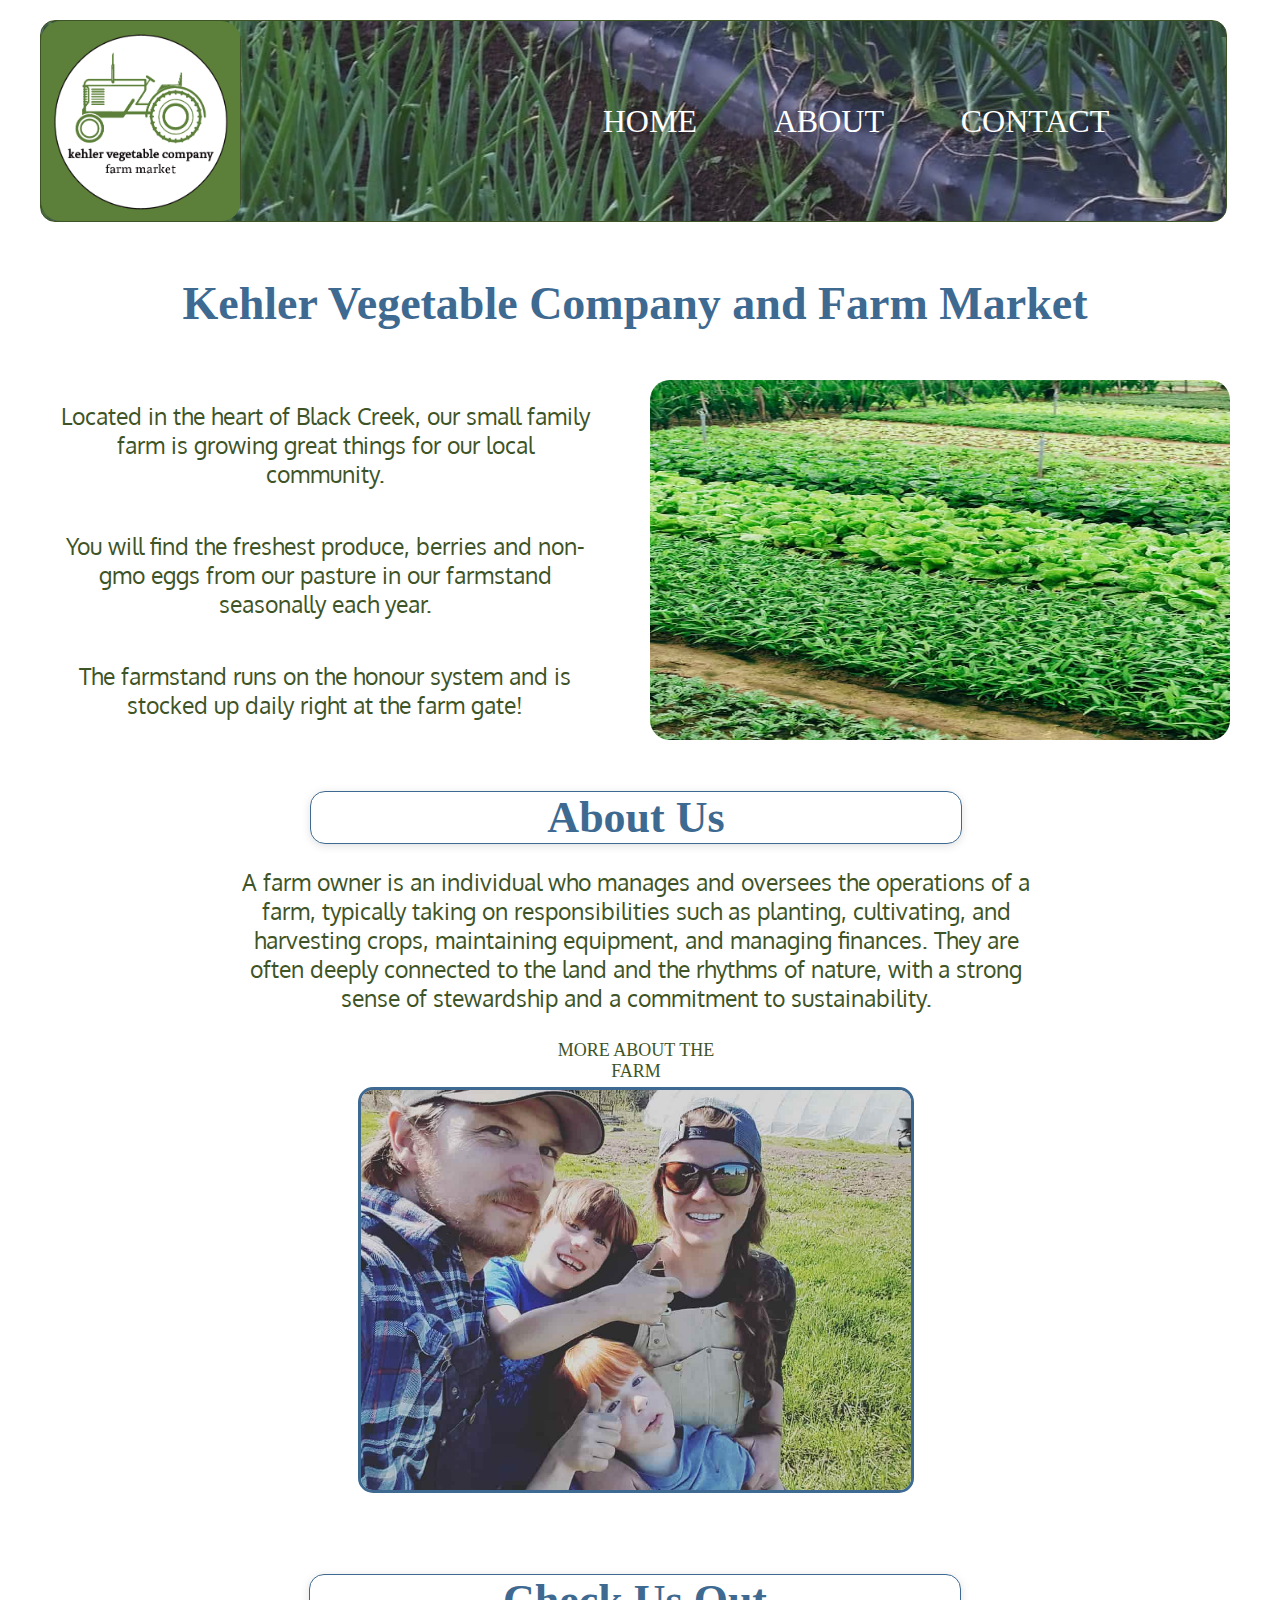
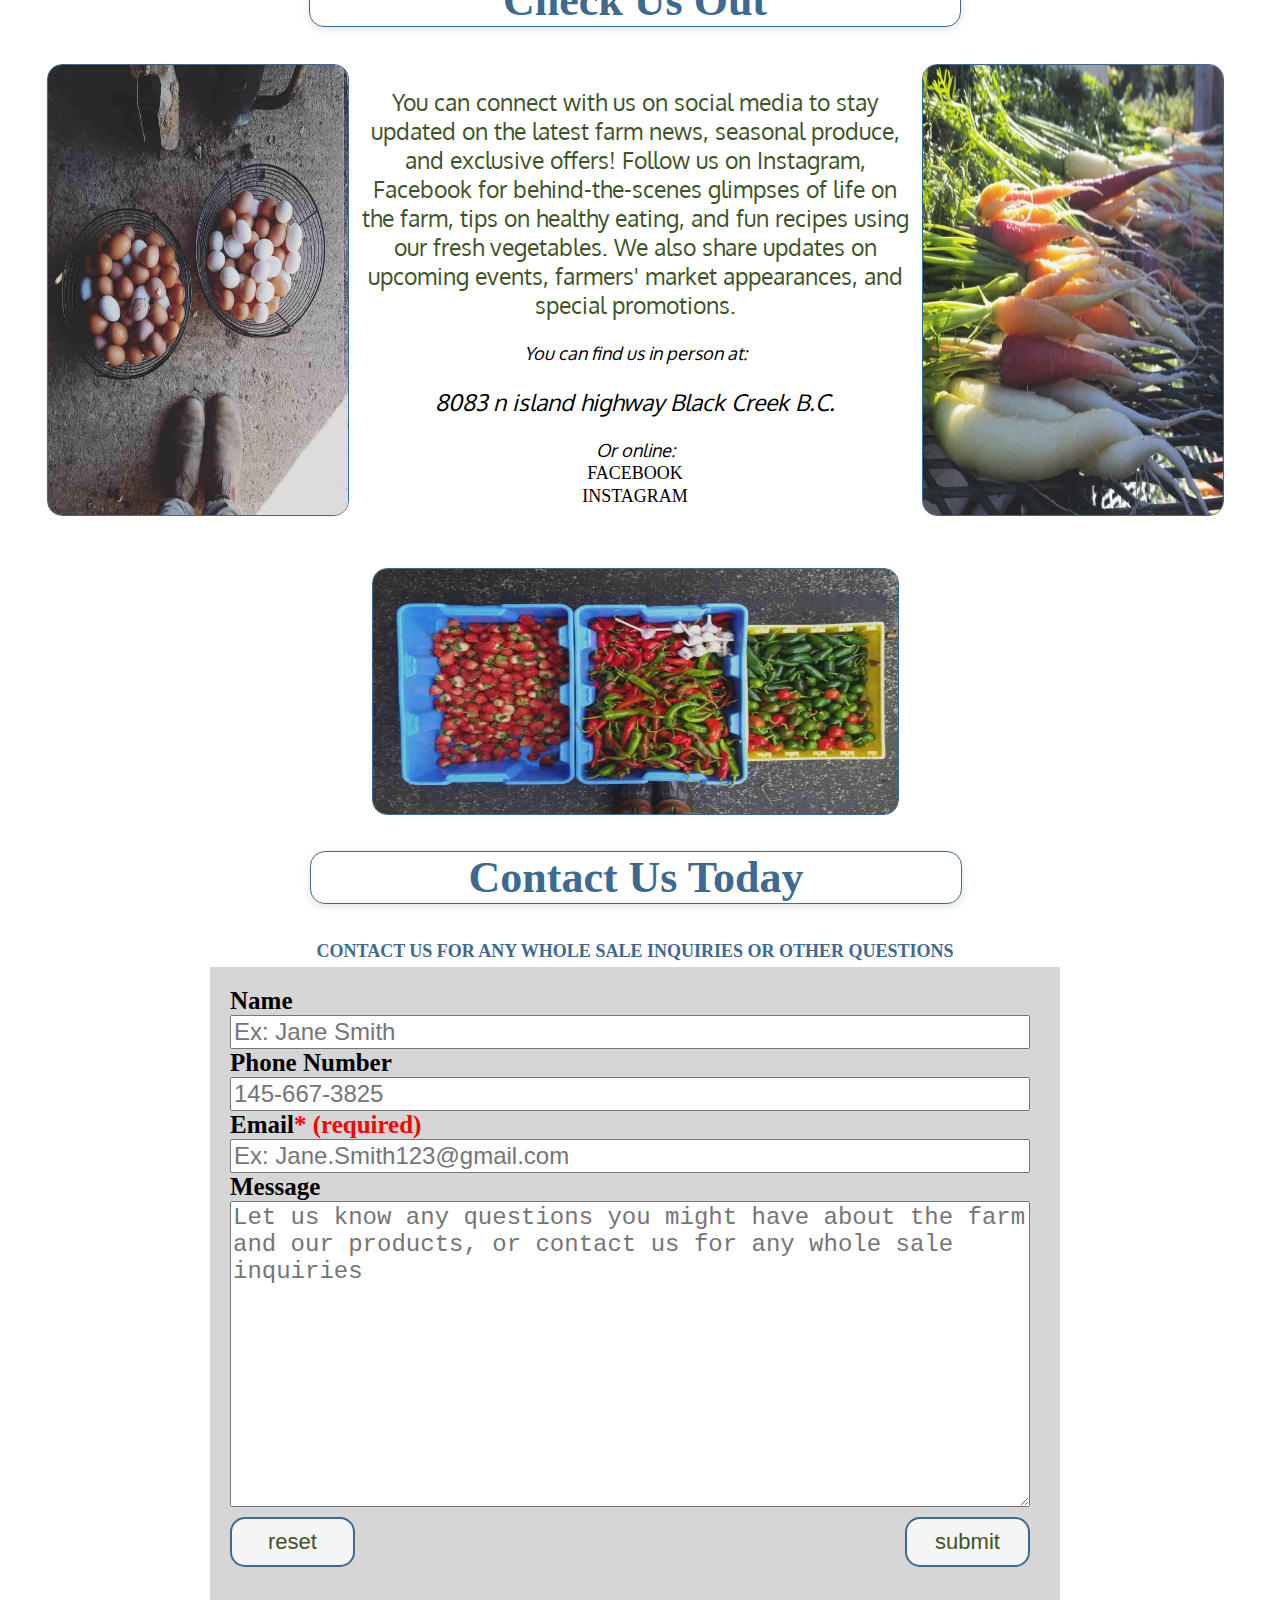
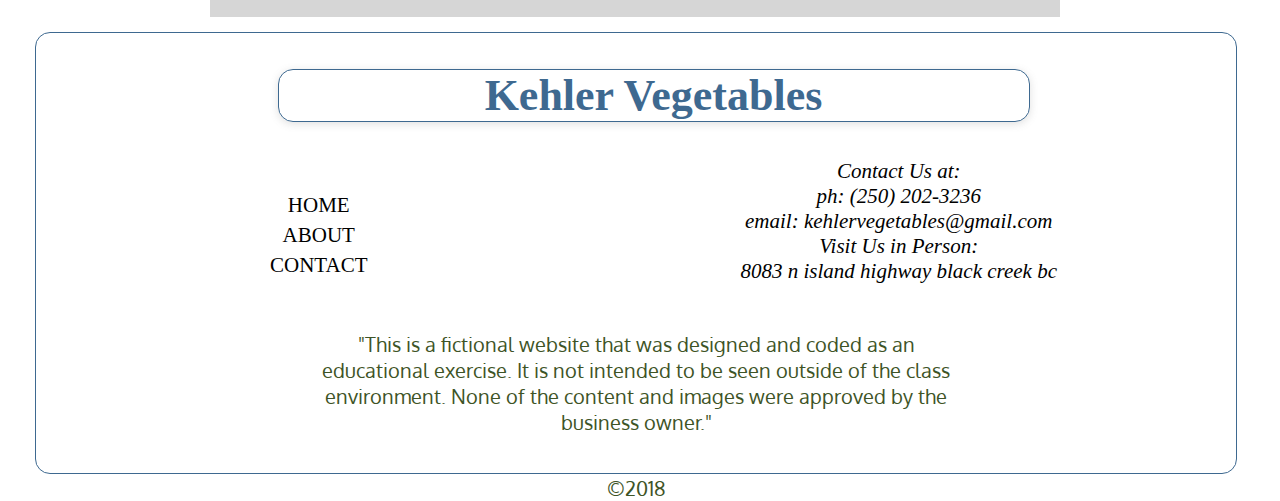
<file: index.html>
<!DOCTYPE html>
<html lang="en">
  <head>
    <meta charset="UTF-8" />
    <meta name="viewport" content="width=device-width, initial-scale=1.0" />
    <link rel="stylesheet" href="style.css" />
    <link rel="preconnect" href="https://fonts.googleapis.com" />
    <link rel="preconnect" href="https://fonts.gstatic.com" crossorigin />
    <link
      href="https://fonts.googleapis.com/css2?family=Old+Standard+TT:ital,wght@0,400;0,700;1,400&family=Oxygen:wght@300;400;700&display=swap"
      rel="stylesheet"
    />
    <link
      rel="stylesheet"
      href="https://cdnjs.cloudflare.com/ajax/libs/font-awesome/4.7.0/css/font-awesome.min.css"
    />
    <title>Home</title>
  </head>
  <body>
    <!--header section-->
    <header>
      <!--image taken from original kehlervegetables.ca-->
      <img src="images/logo.png" alt="kehler Vegetable Company Logo" />
      <!--When the other pages are created then the homepage nav links will be switched so they actually go somewhere-->
      <nav>
        <ul id="nav-items">
          <li><a href="index.html">Home</a></li>
          <li><a href="about.html">About</a></li>
          <li><a href="contact.html">Contact</a></li>
        </ul>
        <a class="toggle" onclick="showNav()"><i class="fa fa-bars"></i></a>
      </nav>
    </header>
    <!--end of header section-->
    <main>
      <!--This will be the hero section-->
      <section class="homepage-hero">
        <h1>Kehler Vegetable Company and Farm Market</h1>
        <p id="hero-para1">
          Located in the heart of Black Creek, our small family farm is growing
          great things for our local community.
        </p>
        <p id="hero-para2">
          You will find the freshest produce, berries and non-gmo eggs from our
          pasture in our farmstand seasonally each year.
        </p>
        <p id="hero-para3">
          The farmstand runs on the honour system and is stocked up daily right
          at the farm gate!
        </p>
        <img
          src="images/homepagehero.jpg"
          alt="image of a garden"
          class="hero-img"
        />
      </section>
      <!--end of hero section-->
      <!--start of about section-->
      <section class="homepage-about">
        <h2>About Us</h2>
        <!--paragraph written by ChatGPT-->
        <p>
          A farm owner is an individual who manages and oversees the operations
          of a farm, typically taking on responsibilities such as planting,
          cultivating, and harvesting crops, maintaining equipment, and managing
          finances. They are often deeply connected to the land and the rhythms
          of nature, with a strong sense of stewardship and a commitment to
          sustainability.
        </p>
        <!--The # will be replaced by the actual page link when the page is created-->
        <a href="#">More About the Farm</a>
        <!--image taken from original kehlervegetables.ca-->
        <img src="images/kehler-about-us.jpg" alt="Picture of the family" />
      </section>
      <!--end of about section-->
      <!--start of check us out section-->
      <section class="check-us-out">
        <h2>Check Us Out</h2>
        <!--paragraph written by ChatGPT-->
        <p>
          You can connect with us on social media to stay updated on the latest
          farm news, seasonal produce, and exclusive offers! Follow us on
          Instagram, Facebook for behind-the-scenes glimpses of life on the
          farm, tips on healthy eating, and fun recipes using our fresh
          vegetables. We also share updates on upcoming events, farmers' market
          appearances, and special promotions.
        </p>
        <address>
          You can find us in person at:
          <p>8083 n island highway Black Creek B.C.</p>
          Or online:<br />
          <a href="#">Facebook</a><br />
          <a href="#">Instagram</a>
        </address>
        <!--images taken from the original kehlervegetables.ca-->

        <img
          src="images/basket-of-eggs.jpg"
          alt="baskets of fresh eggs"
          class="cuo-img1"
        />
        <img
          src="images/strawberries-peppers.jpg"
          alt="containers of picked strawberries and peppers"
          class="cuo-img2"
        />
        <img
          src="images/rainbow-carrots.jpg"
          alt="farm grown carrots"
          class="cuo-img3"
        />
      </section>
      <!--end of check us out section-->
      <!--start of contact section-->
      <section class="homepage-contact">
        <h2>Contact Us Today</h2>
        <a href="#"
          >Contact us for any whole sale inquiries or other questions</a
        >
        <!--Not sure what the action portion should be. if it is being posted to where?-->
        <div class="form-wrapper">
          <form method="post" action="#">
            <label for="name">Name</label>
            <input
              type="text"
              name="name"
              id="name"
              placeholder="Ex: Jane Smith"
            />

            <label for="phone">Phone Number</label>
            <input
              type="tel"
              name="phone"
              id="phone"
              placeholder="145-667-3825"
            />

            <label for="email"
              >Email<span class="label-required">* (required)</span></label
            >
            <input
              type="email"
              name="email"
              id="email"
              placeholder="Ex: Jane.Smith123@gmail.com"
              required
            />

            <label for="message">Message</label>
            <textarea
              id="message"
              name="message"
              placeholder="Let us know any questions you might have about the farm and our products, or contact us for any whole sale inquiries"
            ></textarea>
            <div class="form-buttons">
              <input type="reset" value="reset" />
              <input type="submit" value="submit" />
            </div>
          </form>
        </div>
      </section>
      <!--end of contact section-->
    </main>
    <footer>
      <h2>Kehler Vegetables</h2>
      <nav id="footer-nav">
        <ol>
          <li><a href="index.html">Home</a></li>
          <li><a href="about.html">About</a></li>
          <li><a href="contact.html">Contact</a></li>
        </ol>
      </nav>
      <!--Number, email, and location are all taken from the original kehlervegetables.ca-->
      <address>
        Contact Us at:<br />
        ph: (250) 202-3236<br />
        email: kehlervegetables@gmail.com<br />
        Visit Us in Person:<br />
        8083 n island highway black creek bc<br />
      </address>
      <p class="disclaimer">
        "This is a fictional website that was designed and coded as an
        educational exercise. It is not intended to be seen outside of the class
        environment. None of the content and images were approved by the
        business owner."
      </p>
      <p>©2018</p>
    </footer>
    <!--Script code section taken from lesson 9 example-->
    <script>
      function showNav() {
        var element = document.getElementById("nav-items");
        element.classList.toggle("show-items");
      }
    </script>
  </body>
</html>
</file>
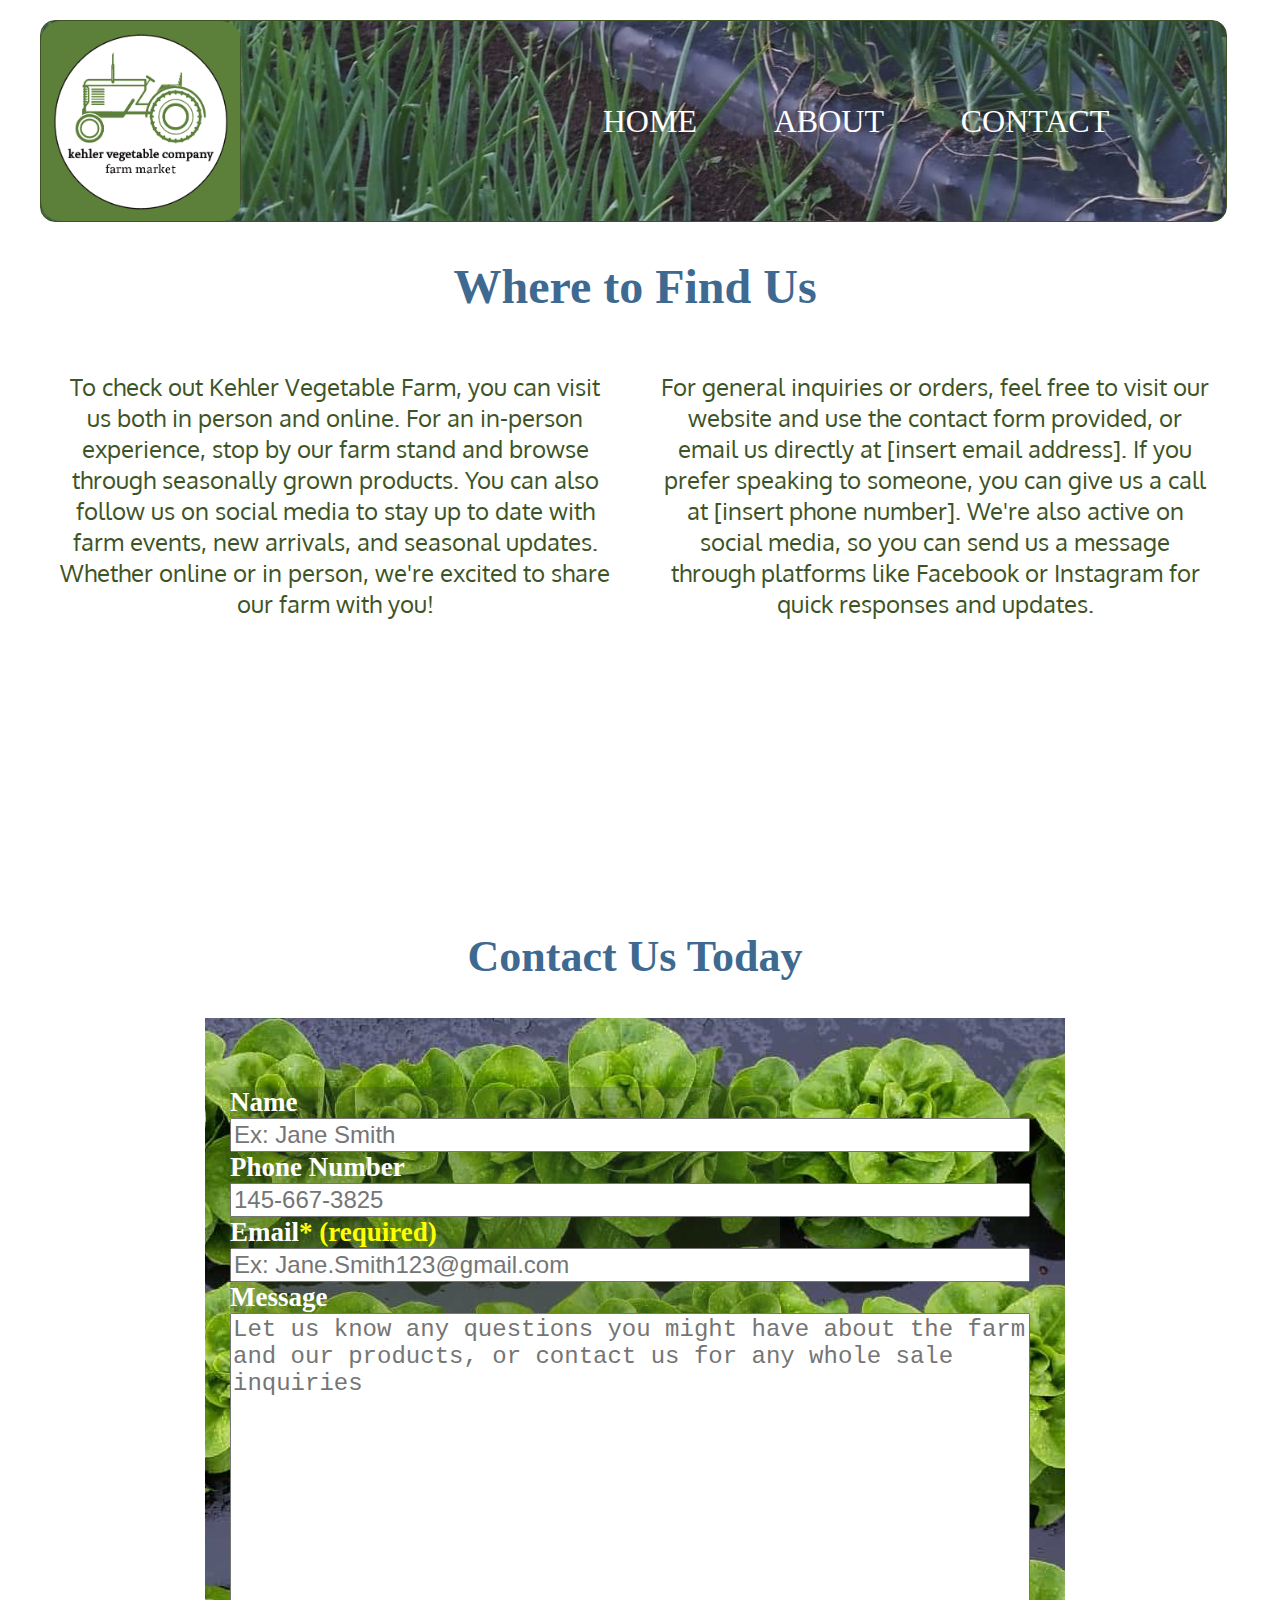
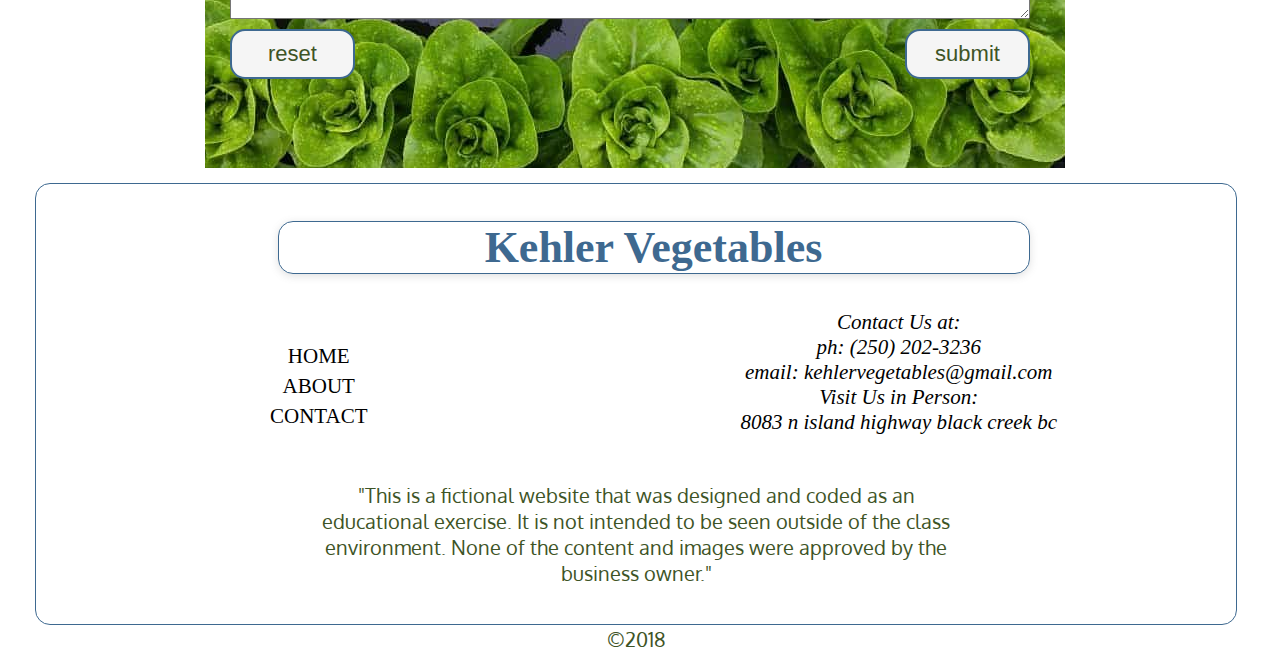
<file: contact.html>
<!DOCTYPE html>
<html lang="en">
  <head>
    <meta charset="UTF-8" />
    <meta name="viewport" content="width=device-width, initial-scale=1.0" />
    <link rel="stylesheet" href="style.css" />
    <link rel="preconnect" href="https://fonts.googleapis.com" />
    <link rel="preconnect" href="https://fonts.gstatic.com" crossorigin />
    <link
      href="https://fonts.googleapis.com/css2?family=Old+Standard+TT:ital,wght@0,400;0,700;1,400&family=Oxygen:wght@300;400;700&display=swap"
      rel="stylesheet"
    />
    <link
      rel="stylesheet"
      href="https://cdnjs.cloudflare.com/ajax/libs/font-awesome/4.7.0/css/font-awesome.min.css"
    />
    <title>Contact</title>
  </head>
  <body>
    <!--header section-->
    <header>
      <!--image taken from original kehlervegetables.ca-->
      <img src="images/logo.png" alt="kehler Vegetable Company Logo" />
      <!--When the other pages are created then the homepage nav links will be switched so they actually go somewhere-->
      <nav>
        <ul id="nav-items">
          <li><a href="index.html">Home</a></li>
          <li><a href="about.html">About</a></li>
          <li><a href="contact.html">Contact</a></li>
        </ul>
        <a class="toggle" onclick="showNav()"><i class="fa fa-bars"></i></a>
      </nav>
    </header>
    <!--end of header section-->
    <!--start of hero section-->
    <section class="contact-hero">
      <h1>Where to Find Us</h1>
      <!--paragraphs taken from ChatGPT-->
      <p class="contact-hero-p1">
        To check out Kehler Vegetable Farm, you can visit us both in person and
        online. For an in-person experience, stop by our farm stand and browse
        through seasonally grown products. You can also follow us on social
        media to stay up to date with farm events, new arrivals, and seasonal
        updates. Whether online or in person, we're excited to share our farm
        with you!
      </p>
      <p class="contact-hero-p2">
        For general inquiries or orders, feel free to visit our website and use
        the contact form provided, or email us directly at [insert email
        address]. If you prefer speaking to someone, you can give us a call at
        [insert phone number]. We're also active on social media, so you can
        send us a message through platforms like Facebook or Instagram for quick
        responses and updates.
      </p>
      <iframe
        src="https://www.google.com/maps/embed?pb=!1m18!1m12!1m3!1d2573.9548666499545!2d-125.12793902347957!3d49.824513471479406!2m3!1f0!2f0!3f0!3m2!1i1024!2i768!4f13.1!3m3!1m2!1s0x54881ba521f0dd49%3A0xb8c066fbd0190296!2sKehler%20Vegetable%20Company!5e0!3m2!1sen!2sca!4v1733097772274!5m2!1sen!2sca"
        style="border: 0"
        allowfullscreen=""
        loading="lazy"
        referrerpolicy="no-referrer-when-downgrade"
        class="map-embed"
      ></iframe>
    </section>
    <!--end of hero section-->
    <!--start of form section-->
    <section class="contact-page-section">
      <h2 class="contact-form-h2">Contact Us Today</h2>
      <div class="form-wrapper" id="contact-form-bg">
        <form method="post" action="#" id="contact-us-form">
          <label for="name">Name</label>
          <input
            type="text"
            name="name"
            id="name"
            placeholder="Ex: Jane Smith"
          />

          <label for="phone">Phone Number</label>
          <input
            type="tel"
            name="phone"
            id="phone"
            placeholder="145-667-3825"
          />

          <label for="email"
            >Email<span class="label-required" id="contact-required"
              >* (required)</span
            ></label
          >
          <input
            type="email"
            name="email"
            id="email"
            placeholder="Ex: Jane.Smith123@gmail.com"
            required
          />

          <label for="message">Message</label>
          <textarea
            id="message"
            name="message"
            placeholder="Let us know any questions you might have about the farm and our products, or contact us for any whole sale inquiries"
          ></textarea>
          <div class="form-buttons">
            <input type="reset" value="reset" />
            <input type="submit" value="submit" />
          </div>
        </form>
      </div>
    </section>

    <footer>
      <h2>Kehler Vegetables</h2>
      <nav id="footer-nav">
        <ol>
          <li><a href="index.html">Home</a></li>
          <li><a href="about.html">About</a></li>
          <li><a href="contact.html">Contact</a></li>
        </ol>
      </nav>
      <!--Number, email, and location are all taken from the original kehlervegetables.ca-->
      <address>
        Contact Us at:<br />
        ph: (250) 202-3236<br />
        email: kehlervegetables@gmail.com<br />
        Visit Us in Person:<br />
        8083 n island highway black creek bc<br />
      </address>
      <p class="disclaimer">
        "This is a fictional website that was designed and coded as an
        educational exercise. It is not intended to be seen outside of the class
        environment. None of the content and images were approved by the
        business owner."
      </p>
      <p>©2018</p>
    </footer>
    <!--Script code section taken from lesson 9 example-->
    <script>
      function showNav() {
        var element = document.getElementById("nav-items");
        element.classList.toggle("show-items");
      }
    </script>
  </body>
</html>
</file>
<file: style.css>
/*STYLES=========================
1. Global (used in all three pages)
2. Add-ons (table, video, forms, navigation)
3. Page Specific (home, about, contact)
==================================*/


/*==========GLOBAL==========*/
html{font-size: 62.5%;}
body{
    font-size: 1.6rem;
    max-width:375px;
}
img{width: 100px;}
h1, h2, h3{
    font-family: 'Old Standard TT', serif;
    font-weight: 700;
    font-style: normal;
    color:#3E6990;
}
p{
    font-family: 'Oxygen', serif;
    font-weight: 400;
    font-style: normal;
    color:#3E5426;
    font-size: 1.4rem;
}
a{
    font-family:'Old Standard TT', serif;
    font-weight: 400;
    font-style: normal;
    color: #3E5426;
}

.oxygen-light {
    font-family: "Oxygen", serif;
    font-weight: 300;
    font-style: normal;
  }
  
.oxygen-regular {
    font-family: "Oxygen", serif;
    font-weight: 400;
    font-style: normal;
  }
  
.oxygen-bold {
    font-family: "Oxygen", serif;
    font-weight: 700;
    font-style: normal;
  }
  
.old-standard-tt-regular {
    font-family: "Old Standard TT", serif;
    font-weight: 400;
    font-style: normal;
  }
  
.old-standard-tt-bold {
    font-family: "Old Standard TT", serif;
    font-weight: 700;
    font-style: normal;
  }
  
.old-standard-tt-regular-italic {
    font-family: "Old Standard TT", serif;
    font-weight: 400;
    font-style: italic;
  }

/*=======
 Header
========*/
header{
    display: flex;
    justify-content: space-between;
    border: 1px solid #3E5426;
    border-radius: 15px;
    background-image:url(images/headerbackground.jpg);
    background-position:bottom;
}

header img{width: 100px;
    border-radius: 20px;   
}

/*=====
 End of header
 ======*/

/*=====
  Footer
=====*/
footer{
    display: grid;
    grid-template-areas: 
    "header header"
    "nav address"
    ". address"
    "disclaimer disclaimer"
    "copyright copyright"
}
footer h2{
    grid-area: header;
    text-align: center; 
    justify-items: center; 
    align-self: center;}
#footer-nav a{
    grid-area: nav;
    font-size: 1.2rem; 
    color:black; 
    font-weight: 400; 
    font-style: normal; 
    text-decoration: underline;
}
footer address{
    grid-area:address; 
    font-size: 1.4rem;}
footer p{
    grid-area: copyright; 
    text-align: center;}
.disclaimer{grid-area: disclaimer;}
/*=====
  End of Footer
=====*/
  
/*=====END OF GLOBAL=====*/


/*==========ADD-ONS==========*/

/*==========
  Navigation
  ==========*/
nav {
    display: flex;
    flex-direction: column;
    justify-content: center;
    padding: 10px;
  }
nav ul {
    list-style-type: none;
    margin: 0;
    padding: 0;
    display: flex;
    flex-direction: column;
    padding-right:25px;
    display: none;
  }
nav a{
    text-decoration: none;
    text-transform: uppercase;
    padding: 0px 5px;
    color: #fff;
}
.show-items {
    display: flex;
  }

  nav .toggle {
    align-self: flex-end;
    position: absolute;
    cursor: pointer;
    top: 32px;
    margin: 15px 0px;
    color: #fff;
  }
/*=====End of Nav=====*/

/*=====
 Contact Form
=====*/
.form-wrapper{
    background-color: rgb(214, 214, 214);
    width: 350px;
    box-sizing: border-box;
    padding:20px;
    margin: 5px auto;
}
.homepage-contact form, #contact-us-form{
    display: flex;
    flex-direction: column;
    font-family: 'Old Standard TT', serif;
    font-weight: 700;
    font-size: 1.4rem;
    
}
.label-required{color: red;}
.homepage-contact label{justify-items: flex-start;text-align: left;}
#message{
    height: 200px
}
.form-buttons{
    display: flex;
    justify-content: space-between;
    margin-top: 10px;
    font-family: 'Oxygen', serif;
    font-weight: 400;
    font-size: 1.2rem;
   }
input[type=submit],input[type=reset]{
    width:60px; 
   color: #3E5426;
   background-color: #f5f5f5;
   border: 2px solid #3E6990;
   border-radius: 10px;
   transition: all 0.8s ease-in-out;}

input[type=submit]:hover, input[type=reset]:hover{
    color: #fff;
    background-color: #3E6990;
    border: 2px solid #3E5426;
    border-radius:10px;
    animation-name: form-buttons;
    animation-duration: 2s;
}
#contact-form-bg{
    background-image: url(images/contact-form-bg.jpg);
    background-position:top;
    background-repeat: no-repeat;
}
#contact-us-form label{
    color: #fff; 
    font-size: 1.6rem; 
    font-weight: 700;
    background-color: #3e542652
}
#contact-required{color:yellow;}
/*=====
 End of Contact Form
=====*/

/*=====
 Table
=====*/
table{
    border: 3px solid rgb(230, 230, 230);
    font-family: 'Oxygen',serif;
    font-weight:400;
}

#table-fall{background-color: rgb(243, 242, 242) ;}
/*=====
 End of Table
=====*/
/*=====
 Inline Frame Map
=====*/
.map-embed{
    max-width: 375px;
    width:360px;
    margin-right: 15px;
    border-radius: 15px;
}
/*=====
 End of Inline Frame Map
=====*/
/*=====
 About Contact Us Button
=====*/
.contact-button{display: flex;
    color: #3E5426; 
    font-weight: 700; 
    font-size: 1.2rem; 
    font-family: 'Oxygen', serif;
    text-transform: uppercase;
    text-decoration: none;
    justify-content: center;
    align-items: center;
    width: 300px;
    height: 60px;
    margin:10px 30px;
    cursor: pointer;
    background-color: #f5f5f5;
    border: 1px solid #3E6990;
    border-radius: 15px;
    transition: all 0.8s ease-in-out;
}
.contact-button:hover{
    background-color: #3E6990; 
    color: #fff;
    animation-duration: 2s;
}
.contact-button a:hover{color: #fff; animation-duration: 2s;}

/*=====
 End Of About Contact Us Button
=====*/
/*=====
 About VIDEO
=====*/
.about-video {
    max-width: 360px;
    border: 2px solid #3E6990;
    border-radius: 15px;
    margin-top:15px;
}
/*=====
 End of About VIDEO
=====*/
/*==========END OF ADD-ONS==========*/

/*==========HOMEPAGE SPECIFIC==========*/
/*=====
 Homepage Hero
 =====*/
 .homepage-hero{
    display: grid;
    grid-template-areas: 
    "header header"
    "para1 img"
    "para2 img"
    "para3 img";
    text-align: center;
 }
 .homepage-hero img{
    grid-area: img;
    width:165px;
    height:350px;
}
 .homepage-hero h1{
    grid-area: header;
    font-size: 2.8rem;
    }
.homepage-hero p{
    margin:5px 5px 0px 0px;
    padding-right: 5px;
    font-size: 1.4rem;
}
 #hero-para1{
    grid-area: para1;
}
 #hero-para2{
    grid-area: para2;
}
 #hero-para3{
    grid-area: para3;
}
/*=====
 End of Hero
=====*/

/*=====
 About
=====*/
.homepage-about{
    display:flex;
    flex-direction: column;
    align-items: center;
    text-align: center;
}
.homepage-about h2{
    margin: 25px 10px 0px 10px;
    font-size: 2.6rem;
}
.homepage-about a{
    color: #3E5426;
    text-transform: uppercase;
    font-size: 1.2rem;
    margin: 5px;
}
.homepage-about img{
    width: 300px;
    height: 150px;
}
/*=====
 End of About
=====*/

/*=====
 Check Us Out
=====*/
.check-us-out{
    display: grid;
    grid-template-columns: 1fr 1fr 1fr;
    grid-template-rows: 0.5fr 0.5fr 0.5fr 0.5fr;
    text-align: center;
}
.check-us-out h2{
    grid-column: 1/4;
    grid-row: 1;
    justify-self: center;
    align-self:flex-end;
    font-size: 2.6rem;
}
.check-us-out p{
    grid-column: 1/4;
    grid-row: 2;
}
.check-us-out address{
    grid-column: 1/4;
    grid-row: 3;
    font-family: 'Oxygen', serif;
    font-weight: 400;
    font-size: 1.4rem;
}
.check-us-out address p{
    color: black; 
    font-style: italic;
}
.cuo-img1{
    grid-column: 1;
    grid-row: 4;
    width: 120px;
    height:120px;
    border:1px solid #3E6990;
    border-radius: 15px;
    justify-self: center;
}
.cuo-img2{
    grid-column: 2;
    grid-row: 4;  
    width:120px;
    height: 120px;
    border:1px solid #3E6990;
    border-radius: 15px;
    justify-self: center;
}
.cuo-img3{
    grid-column: 3;
    grid-row: 4;  
    width: 120px;
    height:120px;
    border:1px solid #3E6990;
    border-radius: 15px;
    justify-self: center;
}
/*=====
 End of Check Us Out
=====*/

/*=====
 Contact Us Section
=====*/
.homepage-contact{text-align: center; 
}
.homepage-contact a {
    text-decoration: none; 
    color: #3E5426; 
    text-transform: uppercase;
    font-size: 1.2rem; 
    font-style: normal;}
.homepage-form-wrapper{
    background-color: rgb(214, 214, 214);
    width: 350px;
    box-sizing: border-box;
    padding:20px;
    margin: 5px auto;
}
.homepage-contact form{
    display: flex;
    flex-direction: column;
    font-family: 'Old Standard TT', serif;
    font-weight: 700;
    font-size: 1.4rem;
}
.label-required{color: red;}
.homepage-contact label{justify-items: flex-start;text-align: left;}
#message{
    height: 200px
}

/*=====
 End of Contact Section
=====*/
/*==========END OF HOMEPAGE==========*/

/*==========ABOUT PAGE==========*/
/*=====
 Hero Section
=====*/
.about-hero{text-align: center;}
.about-hero h1{
    font-size: 3.4rem;
    font-family: 'Old Standard TT', serif;
    font-weight: 700;
}
caption{
    font-size: 2.5rem;
    font-family: 'Old Standard TT', serif;
    font-weight: 700;
    color: #3E5426;
}
.about-hero img{
    width: 298px;
    margin:30px;
    border: 2px solid #3E6990;
    border-radius: 15px;
    
}

/*=====
 End of Hero Section
=====*/

/*=====
 Who we are section
=====*/
.who-we-are{
    text-align: center;
}
#who-we-are-h2{font-size: 3.2rem;
}
#wwa-grow, #wwa-shop{font-size: 2.6rem;}

.who-we-are p{margin: 15px 25px;}



/*==========END OF ABOUT PAGE==========*/

/*==========CONTACT PAGE==========*/

/*=====
 Hero section
=====*/
.contact-hero{text-align: center;}

/*=====
 End of Hero section
=====*/

/*=====
 Form section
=====*/
.contact-form-h2{
    text-align: center;   
}
/*=====
 End Of Form section
=====*/
/*==========END OF CONTACT PAGE==========*/




/*--------LARGE SCREENS (1200px and up)-----------*/

@media only screen and (min-width: 1200px){
/*=====Global=====*/
body {max-width: 1200px;
    margin:20px;
    margin-left: 35px;
    text-align: center;
}

/*==========END OF GLOBAL==========*/

/*=====
 Header
=====*/
header{
    display:flex;
    flex-direction: row;
    width:1185px;
    height: 200px;
    margin: 5px;  
    margin-right:20px;
}
header img{width:200px;}
nav .toggle{ display:none;}
#nav-items{
    display: inline-flex;
    flex-flow: row nowrap;
    justify-content:space-evenly;
    justify-items: start;
    align-items: center;
    padding: 5px 20px;
    margin:15px;
    width:650px;
    line-height: 40px;
    font-size:3.2rem;
    font-family: 'Old Standard TT', serif;
    font-weight: 700;
}
header nav a{font-style: normal;}
/*=====
 End of Header
=====*/

/*=====
 Footer
=====*/
footer{
    width:1200px;
    height:440px;
    border:1px solid #3E6990;
    border-radius: 15px;
}
footer h2{
    font-size:4.4rem;
    width:750px;
    text-align:center;
    justify-self: center;
    margin-left:35px;
    border:1px solid #3E6990;
    border-radius: 15px;
    box-shadow: rgba(99, 99, 99, 0.2) 0px 2px 8px 0px;
}
footer address{font-size: 2.1rem;}
#footer-nav{
    font-size: 2.1rem;
}
#footer-nav ol{
    list-style-type: none;
    line-height: 30px;
}
#footer-nav a{
    text-decoration: none;
    font-size: 2.1rem;
}
footer p{
    font-size: 2.0rem;
    width:650px;
    justify-self:center;
    align-self: center;
}
/*=====
 End of Footer
=====*/
/*==========END OF GLOBAL==========*/
/*==========ADD ONS==========*/
/*=====
 Contact Form
=====*/
.form-wrapper{
    width: 850px;
    height: 650px;
    margin-bottom:15px;
}
.homepage-contact form{
    width:800px;
    height:610px;
    font-size: 2.5rem;
}
label{width: 550px;}
#name{
    font-size: 2.4rem;
}
#phone{
    font-size:2.4rem;
}
#email{
    font-size: 2.4rem;
}
#message{font-size:2.4rem;
    height:300px;}
input[type=reset]{width:100px; 
    height:50px; 
    font-size:2.1rem;}
input[type=submit]{width:100px; 
    height:50px; 
    font-size:2.1rem;
}
#contact-us-form{
    width:800px; 
    height:650px;
    text-align:left;
    margin-left:5px;
    margin-top:20px;
    justify-content: center;
    align-self: center;
}
#contact-us-form label{font-size: 2.7rem;}

input[type=submit],input[type=reset]{
    width:125px; 
    font-size: 2.2rem;
    color: #3E5426;
    background-color: #f5f5f5;
    border: 2px solid #3E6990;
    border-radius: 15px;
    transition: all 0.8s ease-in-out;}

input[type=submit]:hover, input[type=reset]:hover{
    color: #fff;
    background-color: #3E6990;
    border: 2px solid #3E5426;
    border-radius:15px;
    animation-name: form-buttons;
    animation-duration: 2s;
}
/*=====
 End of Contact Form
=====*/
/*=====
 Inline Frame Map Section
=====*/
.map-embed{
    max-width: 1200px;
    width:850px;
    height: 250px;
    margin-right: 15px;
    border-radius: 15px;
}
/*=====
 About Contact Button
=====*/
.contact-button{grid-area:button;
    color: #3E5426; 
    font-weight: 700; 
    font-size: 1.6rem; 
    font-family: 'Oxygen', serif;
    justify-self: center;
    align-content:center;
    text-transform: uppercase;
    width: 500px;
    height: 60px;
    margin:25px;
    cursor: pointer;
    background-color: #f5f5f5;
    border: 2px solid #3E6990;
    border-radius: 15px;
    transition: all 0.8s ease-in-out;
    text-decoration: none;
}
.contact-button:hover{
    background-color: #3E6990; 
    color: #fff;
    animation-name: contact-button;
    animation-duration: 2s;
    border:2px solid #3E5426;
}
.contact-button a:hover{color: #fff; animation-duration: 2s;}



/*=====
 End Of About Contact Button
=====*/
/*=====
 About Video
=====*/
.about-video {
    max-width: 500px;
    border: 2px solid #3E6990;
    border-radius: 15px;
    margin-top:15px;
    justify-self: center;
}
/*=====
 About Video
=====*/

/*==========HOMEPAGE==========*/
/*=====
 Hero Section
=====*/
.homepage-hero{width:1200px;}
.homepage-hero h1{font-size: 4.6rem; padding:25px; margin:25px; font-weight: 700;}
.homepage-hero p{
    font-size: 2.3rem; 
    width: 540px; 
    margin:20px; 
    padding-right:30px;
    justify-items: flex-start; 
    align-self:center}
.homepage-hero img{
    width:580px;
    height: 360px;
    border-radius: 20px;
}
/*=====
 End of Hero Section
=====*/

/*=====
 About Section
=====*/
.homepage-about{display:flex;
    flex-direction: column;
    flex-wrap: wrap;
    width:1200px;
    height: auto;
    border: 1px solid #fff;

}
/*box-shadow taken from getcssscan.com*/
.homepage-about h2{
    font-size: 4.4rem; 
    width: 650px;
    margin-top:50px;
    border:1px solid #3E6990;
    border-radius: 15px;
    box-shadow: rgba(99, 99, 99, 0.2) 0px 2px 8px 0px;
    order:1
}
.homepage-about p{
    font-size: 2.3rem;
    width:800px;
    justify-content:center;
    order:2;  
}
.homepage-about a{
    font-size: 1.8rem;
    font-style: normal;
    text-decoration: none;
    width:200px;
    order:3;  
}
.homepage-about img{
    width:550px; 
    height:400px;
    order:4;
    border: 3px solid #3E6990;
    border-radius:15px;  
}
/*=====
 End of About
=====*/

/*=====
 Check Us Out
=====*/
.check-us-out{
    width:1200px;
}
.check-us-out h2{
    grid-column: 1/4;
    grid-row: 1;
    width:650px;
    font-size: 4.4rem;
    margin-top:80px;
    border:1px solid #3E6990;
    border-radius: 15px;
    box-shadow: rgba(99, 99, 99, 0.2) 0px 2px 8px 0px;
}
.check-us-out p{
    grid-column: 2;
    grid-row: 2;
    font-size: 2.3rem;
    width:550px;
}
.check-us-out address{
    grid-column: 2;
    grid-row: 3;
    font-size: 1.8rem;
    height:150px;
}
.check-us-out address a{
    text-decoration: none; 
    text-transform: uppercase; 
    font-style: normal;
    color: black; }
.cuo-img1{
    grid-column: 1;
    grid-row: 2/4;
    width:300px;
    height:450px;
}
.cuo-img3{
    grid-column: 3;
    grid-row: 2/4;
    width:300px;
    height:450px;
}
.cuo-img2{
    grid-column: 1/4;
    grid-row: 4/5;
    align-self: flex-end;
    width: 525px;
    height: 245px;
}
/*=====
 End of Check Us Out
=====*/

/*=====
 Contact Form
=====*/
.homepage-contact{text-align: center;}
.homepage-contact h2{
    font-size: 4.4rem;
    width:650px;
    margin-left:275px;
    border-radius: 15px;
    border:1px solid #3E6990;
    box-shadow: rgba(99, 99, 99, 0.2) 0px 2px 8px 0px;
}
.homepage-contact a{
    font-size: 1.8rem;
    text-align: center;
    width:250px;
    color: #3E6990;
    font-weight: 700;
}
/*=====
 End of Contact Form
=====*/
/*==========END OF HOMEPAGE==========*/
/*==========ABOUT PAGE==========*/
/*=====
 About Hero Section
=====*/
.about-hero{
    display:grid;
    grid-template-areas: 
    "h1 h1"
    "table img "
    "table img ";
    width:1186px;
    border: 1px solid #3E6990;
    border-radius:15px;
    margin:5px;
}
.about-hero table{
    width:500px;
    height: 250px;
    margin-left:50px;
    margin-top: 35px;
    align-items: center;
    grid-area: table;
    font-size: 2.4rem;
    
}
.about-hero h1{
    grid-area: h1; 
    font-size:4.8rem; 
    width:1200px;
    text-align: center;
}
.about-hero caption{font-size: 3.4rem;}
.about-hero img{
    grid-area: img; 
    width:500px;
}
/*=====
 End of About Hero Section
=====*/
/*=====
 Who We Are Section
=====*/
.who-we-are{
    display: grid;
    grid-template-areas: 
    "h2 h2"
    "video p1"
    "grow grow"
    "p2 p2"
    "shop shop"
    "p3 p3"
    "button button";
    font-size: 2.0rem;
    width: 1195px;
    border: 1px solid #3E6990;
    border-radius: 15px;
    margin-bottom:5px;
}
#who-we-are-h2{
    grid-area: h2; 
    font-size: 4.8rem;
}
#wwa-p1{grid-area: p1;
    font-size: 2.2rem; 
    align-self: center;
    justify-self: center;
    width:500px;
}
#wwa-grow{
    grid-area: grow; 
    font-size: 3.8rem;
}
#wwa-p2{
    grid-area: p2; 
    font-size: 2.2rem; 
    width:850px; 
    justify-self: center;
    line-height: 34px;
    text-align: center;
}
#wwa-shop{
    grid-area: shop;
    font-size: 3.8rem;
}
#wwa-p3{
    grid-area: p3; 
    font-size: 2.2rem;
    width:850px; 
    justify-self: center;
    line-height: 34px;
    text-align: center;
}

/*=====
 End Of Who We Are Section
=====*/

/*==========END OF ABOUT PAGE==========*/

/*=====
 Contact Hero Section
=====*/
.contact-hero{
    display:flex; 
    flex-flow:row wrap;
    justify-content: center;
    width:1200px; }
.contact-hero h1{order:1; font-size: 4.8rem; width:1200px;}
.contact-hero-p1{order:2; width:550px;font-size: 2.4rem;justify-content: left; margin:25px;}
.contact-hero-p2{order:2; width:550px;font-size: 2.4rem;justify-content: right; margin:25px;}
.map-embed{order:3; width:1200px;}

/*=====
 End Of Contact Hero Section
=====*/
/*=====
 Contact Us Section
=====*/
.contact-page-section{
    width:1200px;
}
#contact-form-bg{
    width:860px;
    height:750px;
}
.contact-form-h2{font-size: 4.4rem;}
}
</file>
